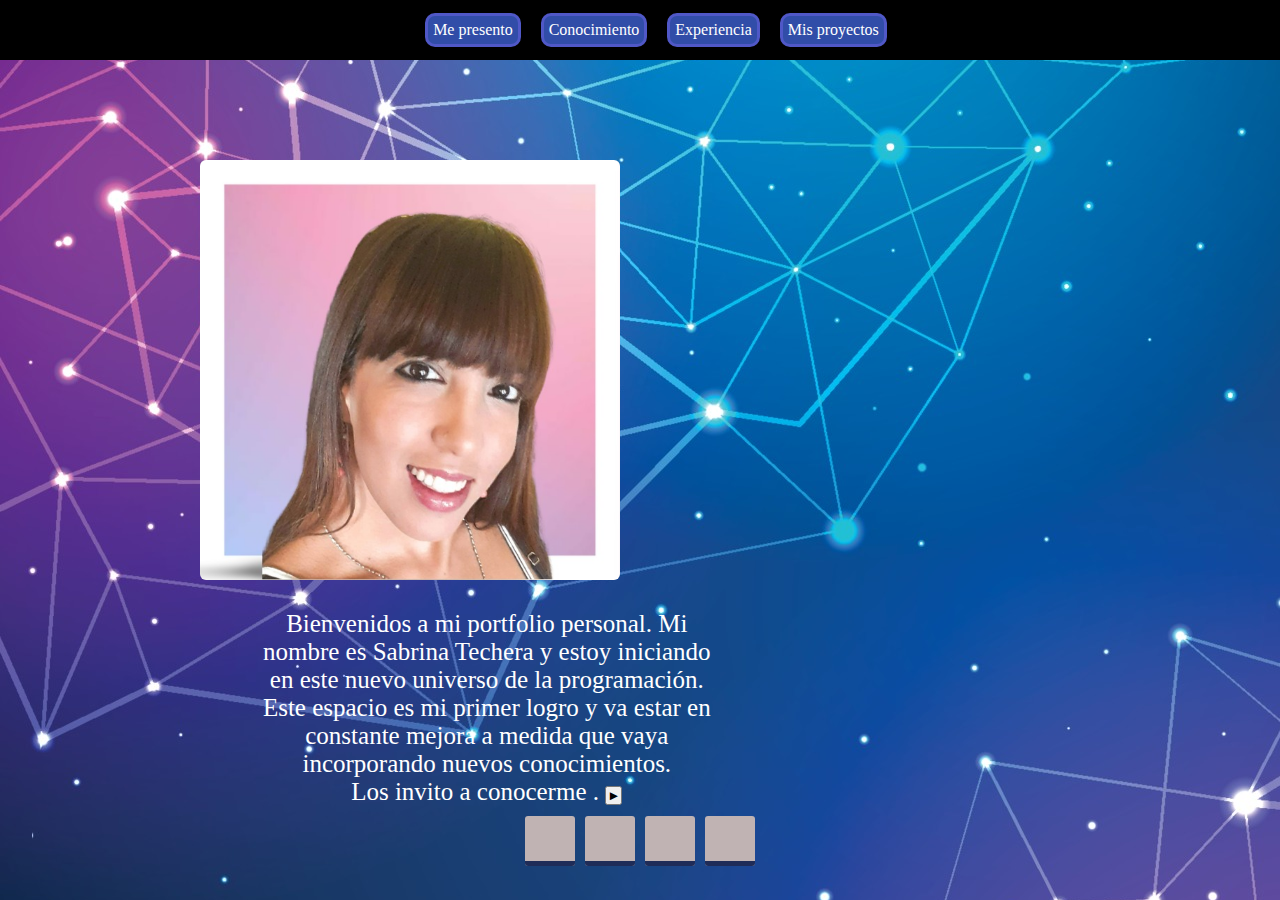
<file: index.html>
<!DOCTYPE html>
<html lang="en">

<head>
  <meta charset="UTF-8">
  <meta http-equiv="X-UA-Compatible" content="IE=edge">
  <meta name="viewport" content="width=device-width, initial-scale=1.0">
  <link rel="stylesheet" href="https://cdnjs.cloudflare.com/ajax/libs/font-awesome/6.2.1/css/all.min.css"
    integrity="sha512-MV7K8+y+gLIBoVD59lQIYicR65iaqukzvf/nwasF0nqhPay5w/9lJmVM2hMDcnK1OnMGCdVK+iQrJ7lzPJQd1w=="
    crossorigin="anonymous" referrerpolicy="no-referrer" />
  <link rel="stylesheet" href="./styles/index.css">
  <title>Presentacion</title>
</head>

<body>

  <header>
    <nav>
      <div class="nav-container">
        <ul id="navmenu">
          <div class="nav-row">
            <div class="nav-item">
              <a href="./index.html">Me presento</a>
            </div>
            <div class="nav-item">
              <a href="./Conocimientos.html">Conocimiento</a>
            </div>
            <div class="nav-item">
              <a href="./Experiencia.html">Experiencia</a>
            </div>
            <div class="nav-item">
              <a href="./Proyectos.html">Mis proyectos</a>
            </div>
          </div>

        </ul>
      </div>

    </nav>
  </header>
  <!-- termina nav -->

  <main>

    <div class="contenedor-principal">


      <img class="imagen" src="./imgs/Sabri-Perfil.jpg" />



      <!-- <p class="lorem"> -->
      <p> Bienvenidos a mi portfolio personal. Mi nombre es Sabrina Techera y estoy iniciando en este nuevo universo de
        la programación. Este espacio es mi primer logro y va estar en constante mejora a medida que vaya incorporando
        nuevos conocimientos. <br>
        Los invito a conocerme . <a href="./Conocimientos.html"><input class="boton" type="button" value="►" /></a>
      </p>


      
    </div>

  </main>
 

<!-- aca empieza el footer -->
  <footer class=" btn_social">

    <ul>
      <li><a href="https://api.whatsapp.com/send?phone=5491136980222&text=Hola!" target="_blank" title="MI NUMERO">
          <i class="fa-solid fa-phone-volume"></i></a></li>

      <li><a href="https://www.linkedin.com/in/sabrina-techera-32799a1a6/" target="_blank" title="LINKEDIN">
          <i class="fa-brands fa-linkedin"></i></a></li>

      <li><a href="https://github.com/sabrinatechera" target="_blank" title="gmail"> <i class="fa-brands fa-github"></i></a>
      </li>

      <li><a href="sabrinatecherasosa@gmail.com" target="_blank" title="sabrinatecherasosa@gmail.com"> <i
            class="fa-sharp fa-solid fa-envelope"></i></a></li>

    </ul>

  </footer>

</body>

</html>
</file>
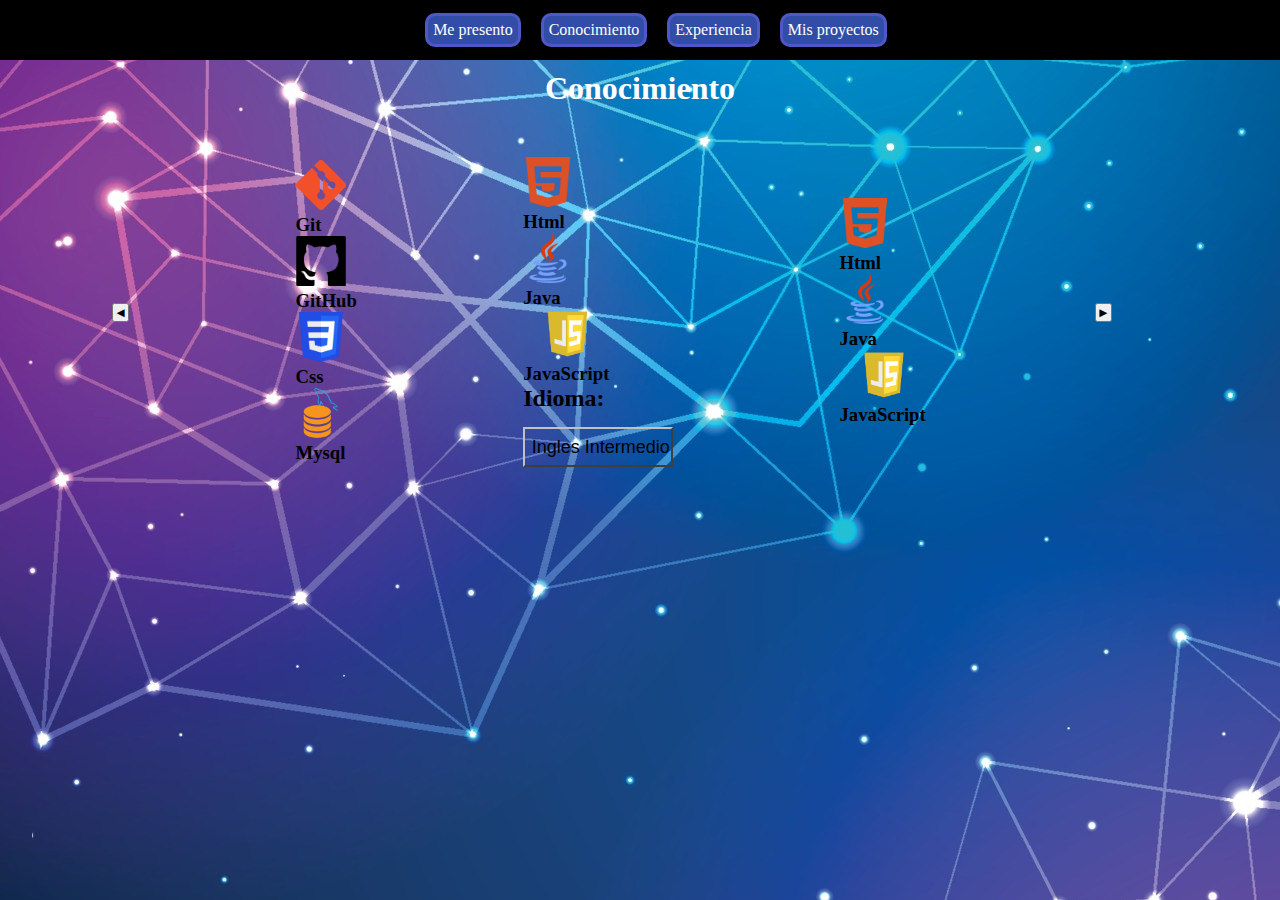
<file: Conocimientos.html>
<!DOCTYPE html>
<html lang="en">

<head>
    <meta charset="UTF-8">
    <meta http-equiv="X-UA-Compatible" content="IE=edge">
    <meta name="viewport" content="width=device-width, initial-scale=1.0">
    <link rel="stylesheet" href="https://cdnjs.cloudflare.com/ajax/libs/font-awesome/6.2.1/css/all.min.css"
        integrity="sha512-MV7K8+y+gLIBoVD59lQIYicR65iaqukzvf/nwasF0nqhPay5w/9lJmVM2hMDcnK1OnMGCdVK+iQrJ7lzPJQd1w=="
        crossorigin="anonymous" referrerpolicy="no-referrer" />
    <link rel="stylesheet" href="./styles/Conocimientos.css">
    <title>Conocimientos</title>
</head>

<body>


    <header>
        <nav>
            <div class="nav-container">
                <ul id="navmenu">
                    <div class="nav-row">
                        <div class="nav-item">
                            <a href="./index.html">Me presento</a>
                        </div>
                        <div class="nav-item">
                            <a href="./Conocimientos.html">Conocimiento</a>
                        </div>
                        <div class="nav-item">
                            <a href="./Experiencia.html">Experiencia</a>
                        </div>
                        <div class="nav-item">
                            <a href="./Proyectos.html">Mis proyectos</a>
                        </div>
                    </div>

                </ul>
            </div>

        </nav>
    </header>
    <!-- termina nav -->

    <h1 class="title">Conocimiento</h1>

    <main>

        <div class="contenedor-principal">


            <div class="conocimientos-container">
                <a class="link-button" href="./index.html"><input class="boton" type="button" value="◄" /></a>
                <div class="conocimiento">

                    <div class="image">
                        <img src="imgs/git.png" height="50px">
                        <h3 id="h3">Git</h3>
                    </div>

                    <div class="image">
                        <img src="imgs/GitHub.png" height="50px">
                        <h3 id="h3">GitHub</h3>
                    </div>

                    <div class="image">
                        <img src="imgs/Css3.png" height="50px">
                        <h3 id="h3">Css</h3>
                    </div>

                    <div class="image">
                        <img src="imgs/mysql.png" height="50px">
                        <h3 id="h3">Mysql</h3>
                    </div>



                </div>

                <div class="conocimiento">

                    <div class="image">
                        <img src="imgs/html5.png" height="50px">
                        <h3 id="h3">Html</h3>
                    </div>

                    <div class="image">
                        <img src="imgs/java.png" height="50px">
                        <h3 id="h3">Java</h3>
                    </div>

                    <div class="image">
                        <img src="imgs/javascript.png" height="50px">
                        <h3 id="h3">JavaScript</h3>
                    </div>
                    <div class="idioma">
                        <h2>Idioma:</h2>
                        <input type="button" id="en" value=" Ingles Intermedio" disabled>
                    </div>

                </div>

                <div class="conocimiento">

                    <div class="image">
                        <img src="imgs/html5.png" height="50px">
                        <h3 id="h3">Html</h3>
                    </div>

                    <div class="image">
                        <img src="imgs/java.png" height="50px">
                        <h3 id="h3">Java</h3>
                    </div>

                    <div class="image">
                        <img src="imgs/javascript.png" height="50px">
                        <h3 id="h3">JavaScript</h3>
                    </div>

                </div>
                <a class="link-button" href="./Experiencia.html"><input class="boton" type="button" value="►" /></a>

            </div>




        </div>

    </main>

</body>


<!-- aca empieza el footer -->
<footer class=" btn_social">

    <ul>
        <li><a href="https://api.whatsapp.com/send?phone=5491136980222&text=Hola!" target="_blank" title="MI NUMERO">
                <i class="fa-solid fa-phone-volume"></i></a></li>

        <li><a href="https://www.linkedin.com/in/sabrina-techera-32799a1a6/" target="_blank" title="LINKEDIN">
                <i class="fa-brands fa-linkedin"></i></a></li>

        <li><a href="https://github.com/sabrinatechera" target="_blank" title="gmail"> <i
                    class="fa-brands fa-github"></i></a>
        </li>

        <li><a href="sabrinatecherasosa@gmail.com" target="_blank" title="sabrinatecherasosa@gmail.com"> <i
                    class="fa-sharp fa-solid fa-envelope"></i></a></li>

    </ul>

</footer>
</body>

</html>
</file>
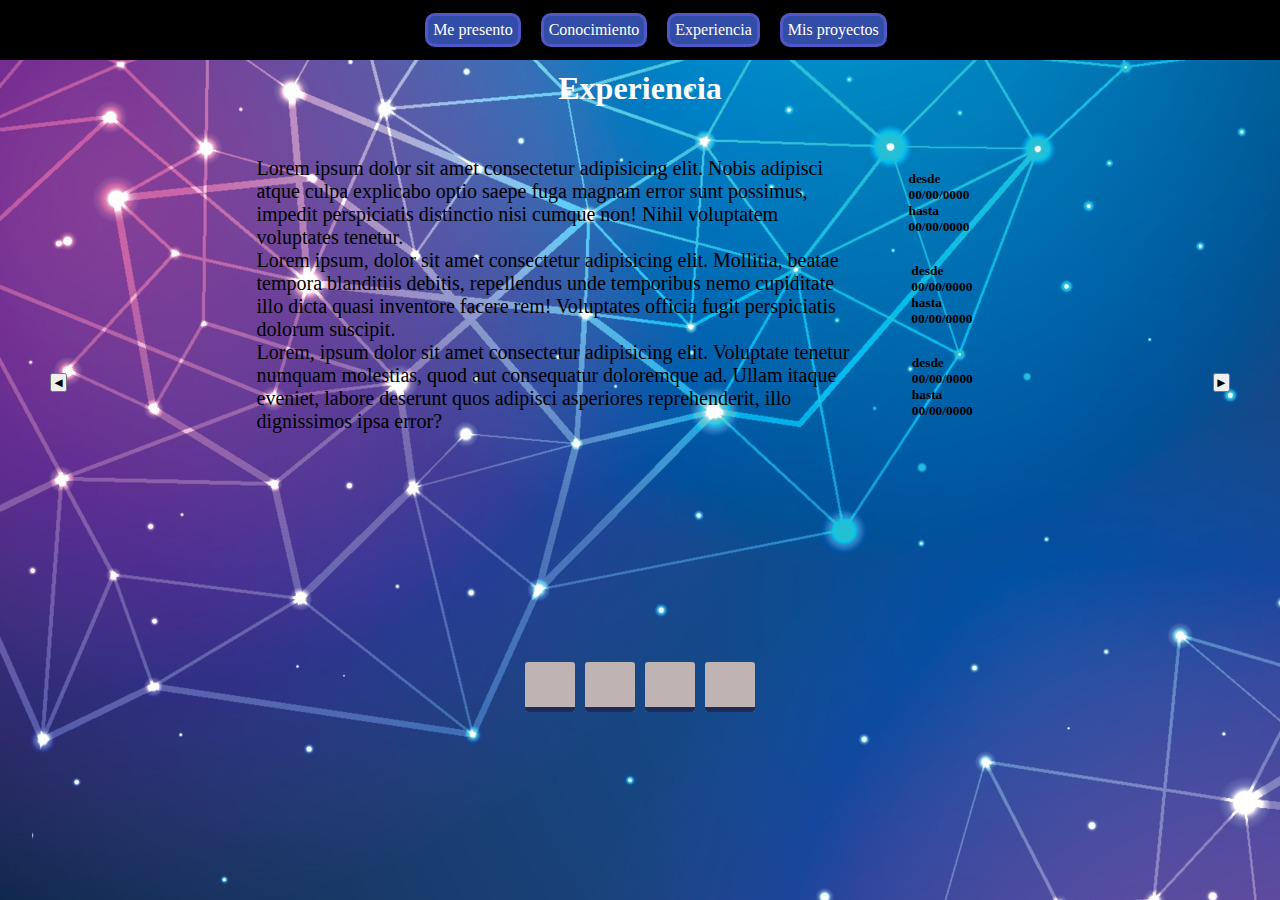
<file: Experiencia.html>
<!DOCTYPE html>
<html lang="en">

<head>
    <meta charset="UTF-8">
    <meta http-equiv="X-UA-Compatible" content="IE=edge">
    <meta name="viewport" content="width=device-width, initial-scale=1.0">
    <link rel="stylesheet" href="https://cdnjs.cloudflare.com/ajax/libs/font-awesome/6.2.1/css/all.min.css"
        integrity="sha512-MV7K8+y+gLIBoVD59lQIYicR65iaqukzvf/nwasF0nqhPay5w/9lJmVM2hMDcnK1OnMGCdVK+iQrJ7lzPJQd1w=="
        crossorigin="anonymous" referrerpolicy="no-referrer" />
    <link rel="stylesheet" href="./styles/Experiencia.css">
    <title>Experiencia</title>
</head>

<header>

    <nav>
        <div class="nav-container">
            <ul id="navmenu">
                <div class="nav-row">
                    <div class="nav-item">
                        <a href="./index.html">Me presento</a>
                    </div>
                    <div class="nav-item">
                        <a href="./Conocimientos.html">Conocimiento</a>
                    </div>
                    <div class="nav-item">
                        <a href="./Experiencia.html">Experiencia</a>
                    </div>
                    <div class="nav-item">
                        <a href="./Proyectos.html">Mis proyectos</a>
                    </div>
                </div>

            </ul>
        </div>

    </nav>
</header>
<!-- termina nav -->

<body>

    <div class="titulo">
        <h1>Experiencia</h1>
    </div>

<main>
    
    <div class="botones">
        <a href="Conocimientos.html"><input class="boton" type="button" value="◄" /></a>
    </div>

    <div class="slider-container">

        <div id="lorem">
            <p>Lorem ipsum dolor sit amet consectetur adipisicing elit. Nobis adipisci atque culpa explicabo optio saepe
                fuga magnam error sunt possimus, impedit perspiciatis distinctio nisi cumque non! Nihil voluptatem
                voluptates tenetur.</p>
                <h6>desde 00/00/0000 hasta 00/00/0000</h6><br>
        </div>

        <div id="lorem">
            <p>Lorem ipsum, dolor sit amet consectetur adipisicing elit. Mollitia, beatae tempora blanditiis debitis,
                repellendus unde temporibus nemo cupiditate illo dicta quasi inventore facere rem! Voluptates officia
                fugit perspiciatis dolorum suscipit.</p><br>
                <h6>desde 00/00/0000 hasta 00/00/0000</h6>
        </div>

        <div id="lorem">
            <p>Lorem, ipsum dolor sit amet consectetur adipisicing elit. Voluptate tenetur numquam molestias, quod aut
                consequatur doloremque ad. Ullam itaque eveniet, labore deserunt quos adipisci asperiores reprehenderit,
                illo dignissimos ipsa error?</p><br>
            <h6>desde 00/00/0000 hasta 00/00/0000</h6>
        </div>

    </div>
    <a class="link-button" href="./Proyectos.html"><input class="boton" type="button" value="►" /></a>
</main>
    <!-- aca empieza el footer -->
    <footer class=" btn_social">

        <ul>
            <li><a href="https://api.whatsapp.com/send?phone=5491136980222&text=Hola!" target="_blank"
                    title="MI NUMERO">
                    <i class="fa-solid fa-phone-volume"></i></a></li>

            <li><a href="https://www.linkedin.com/in/sabrina-techera-32799a1a6/" target="_blank" title="LINKEDIN">
                    <i class="fa-brands fa-linkedin"></i></a></li>

            <li><a href="https://github.com/sabrinatechera" target="_blank" title="gmail"> <i
                        class="fa-brands fa-github"></i></a>
            </li>

            <li><a href="sabrinatecherasosa@gmail.com" target="_blank" title="sabrinatecherasosa@gmail.com"> <i
                        class="fa-sharp fa-solid fa-envelope"></i></a></li>

        </ul>

    </footer>
</body>

</html>
</file>
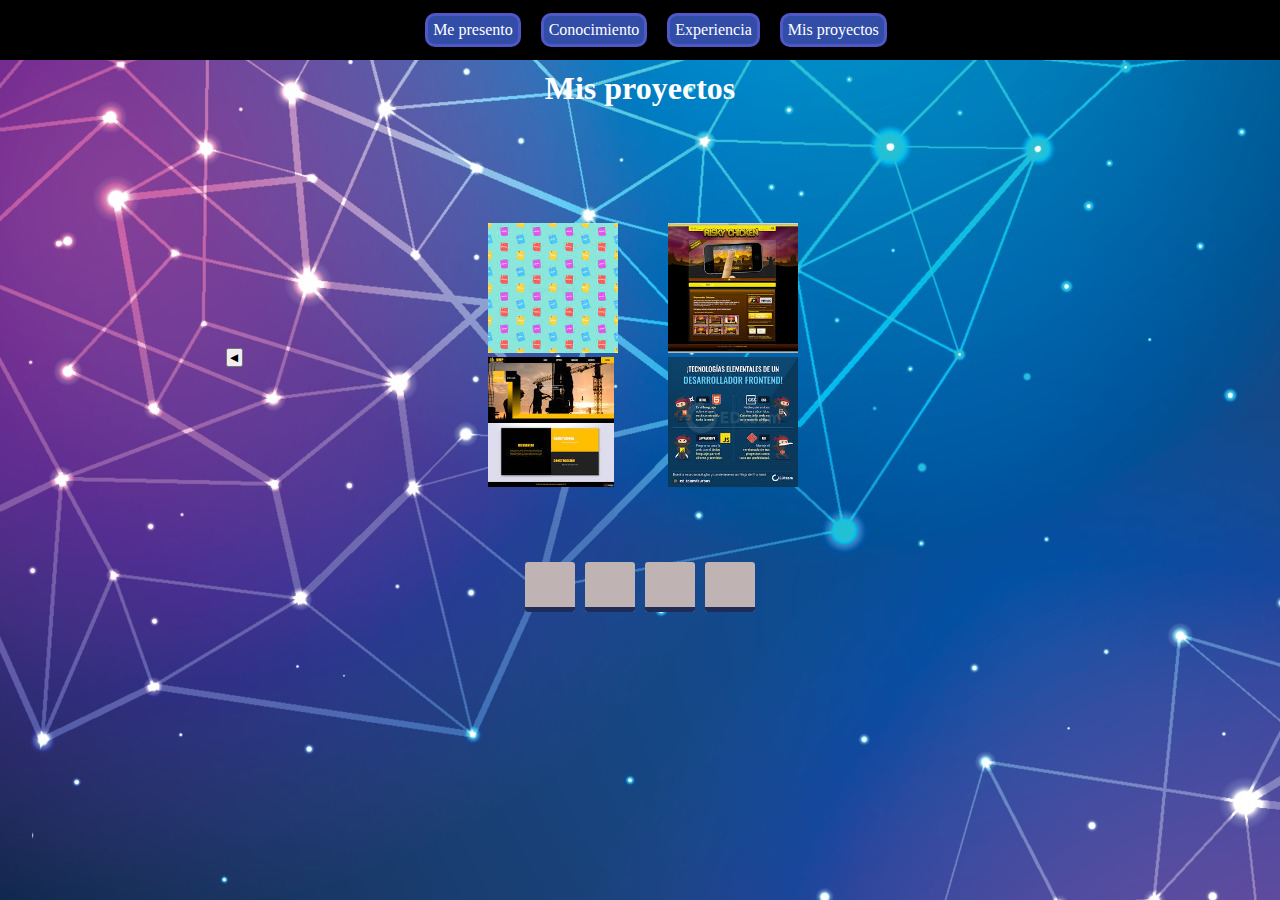
<file: Proyectos.html>
<!DOCTYPE html>
<html lang="en">

<head>
  <meta charset="UTF-8">
  <meta http-equiv="X-UA-Compatible" content="IE=edge">
  <meta name="viewport" content="width=device-width, initial-scale=1.0">
  <link rel="stylesheet" href="https://cdnjs.cloudflare.com/ajax/libs/font-awesome/6.2.1/css/all.min.css"
    integrity="sha512-MV7K8+y+gLIBoVD59lQIYicR65iaqukzvf/nwasF0nqhPay5w/9lJmVM2hMDcnK1OnMGCdVK+iQrJ7lzPJQd1w=="
    crossorigin="anonymous" referrerpolicy="no-referrer" />
  <link rel="stylesheet" href="./styles/Proyectos.css">
  <title>Proyectos</title>
</head>

<header>


  <nav>
    <div class="nav-container">
      <ul id="navmenu">
        <div class="nav-row">
          <div class="nav-item">
            <a href="./index.html">Me presento</a>
          </div>
          <div class="nav-item">
            <a href="./Conocimientos.html">Conocimiento</a>
          </div>
          <div class="nav-item">
            <a href="./Experiencia.html">Experiencia</a>
          </div>
          <div class="nav-item">
            <a href="./Proyectos.html">Mis proyectos</a>
          </div>
        </div>

      </ul>
    </div>

  </nav>
</header>
<!-- termina nav -->

<body>

  <div class="titulo">
    <h1>Mis proyectos</h1>
</div>


<main>

  <div class="boton">
    <a href=".//Experiencia.html"><input class="boton" type="button" value="◄" /></a>
  </div>
 <section class="item1" >
  <div class="proyectos1">
    <div class="imagenes">
      <a href="#"> <img src="imgs/proyecto1.jpg" height="130px"> </a>
    </div>
    <div class="imagenes">
      <a href="#"> <img src="imgs/proyecto2.jpg" height="130px"> </a>
    </div>
  </div>

  <div class="proyectos2">
    <div class="imagenes">
      <a href="#"> <img src="imgs/proyecto3.jpg" height="130px"> </a>
    </div>
    <div class="imagenes">
      <a href="#"> <img src="imgs/proyecto4.jpg" height="130px"> </a>
    </div>
  </div>
</section>

</main>

  <!-- aca empieza el footer -->
  <footer class=" btn_social">

    <ul>
      <li><a href="https://api.whatsapp.com/send?phone=5491136980222&text=Hola!" target="_blank" title="MI NUMERO">
          <i class="fa-solid fa-phone-volume"></i></a></li>

      <li><a href="https://www.linkedin.com/in/sabrina-techera-32799a1a6/" target="_blank" title="LINKEDIN">
          <i class="fa-brands fa-linkedin"></i></a></li>

      <li><a href="https://github.com/sabrinatechera" target="_blank" title="gmail"> <i
            class="fa-brands fa-github"></i></a>
      </li>

      <li><a href="sabrinatecherasosa@gmail.com" target="_blank" title="sabrinatecherasosa@gmail.com"> <i
            class="fa-sharp fa-solid fa-envelope"></i></a></li>

    </ul>

  </footer>

</body>

</html>
</file>
<file: styles/index.css>
* {
  margin: 0px;
  padding: 0px;
}


/* empeiza en el nav */
header {

  display: flex;
  justify-content: space-around;
  align-items: center;
  font-family: Catamaran, sans-serif;
  box-sizing: inherit;
  padding: 15px;
  background-color: black;
  color: #fff;
  height: 30px;

}

.nav-container {
  width: 100%;
  display: flex;
  justify-content: center;
  font-family: Catamaran, sans-serif;
  box-sizing: inherit;
  padding: .5em 1em;

}

.nav-row {
  display: flex;
  width: 100%;
  justify-content: space-around;
  gap: 20px;

}

.nav-item {
  border: 3px solid rgb(80, 88, 199);
  background-color: rgba(50, 79, 173, 0.973);
  padding: 5px;
  border-radius: 10px;
  font-family: cursive;
}

.nav-item a {
  text-decoration: none;
  color: white;

}

.nav-item a:hover {
  color: rgba(0, 0, 0, 0.884);
  transition: 0.3s;
}

body {

  background-image: url("../imgs/backgroundportfolio.jpg")
}

/* termina el nav */


/* empieza el main */

.contenedor-principal {

  display: flex;
  flex-direction: row;
  align-items: center;
  margin: 20px 0px 1px 200px
}

.imagen {

  border-radius: 6px;
  height: auto;
  margin-top: 50px;
  margin-right: 20px;
  margin-bottom: 10px;
  width: 420px;

}

p {
  justify-content: center;
  text-align: center;
  color: white;
  width: 50%;
  height: 200px;
  overflow: auto;
  margin-right: 50px;
  margin-left: 50px;
  font-size: 25px;

}

@media screen and (min-width: 640px) and (max-width: 1280px) {
  .contenedor-principal {
    width: 74vw;
    display: flex;
    flex-direction: row;
    flex-wrap: wrap;
    margin-top: 50px;
    gap: 20px;
  }

}

@media screen and (max-width: 640px) {

  header,
  .nav-container,
  .nav-row,
  .nav-item {
    width: 45vh;
  }

  .contenedor-principal {
    display: flex;
    flex-direction: column;
    justify-content: space-evenly;
    flex-wrap: wrap;
    width: 100vw;
    height: auto;
    gap: 20px;
    margin: auto;
  }

  .imagen,  p {
    width: 35vh;
    height: auto;
    gap: 5px;
    margin-top: 20px;
  }

  .item1 {
    display: flex;
    flex-direction: column;
    justify-content: center;
    align-items: center;
    flex-wrap: wrap;
    row-gap: 50px;
    gap: 20px;
  }

  .nav-item a {
    text-decoration: none;
    color: white;
    font-size: small;

  }

}

/* aqui iba a ir un boton de avanzar pero lo elimino por el momento */
/* .boton {
  position: absolute;
  right: 30px;
  top: 310px;
  height: 50px;
  width: 50px;
  border: none;
  background-color: black;
  color: white;
  border-radius: 50%;
  font-size: 25px;
}

.boton:hover {
  cursor: pointer;
  background-color: white;
  color: black;
  transition: 0.3s;
}

.boton:active {
  cursor: pointer;
  background-color: white;
  color: black;
  transition: 0.3s;
  transform: translateY(-4px);
} */


/* aca empieza el codigo del footer */

.btn_social {

  width: 100%;
  float: left;
  display: flex;
  margin: auto;
}

.btn_social ul {

  width: auto;
  margin: auto;
  float: left;
  display: block;
}

.btn_social ul li {

  position: relative;
  background: #c0b3b3;
  list-style: none;
  float: left;
  margin: 5px;
  z-index: 1;
  overflow: hidden;
  border-radius: 3px;
  font-size: 1.5em;
  text-align: center;
}

.btn_social ul li a {

  width: 50px;
  height: 50px;
  line-height: 53px;
  display: block;
  text-decoration: none;
  color: #a72295;
  transition: .4s;

}

.btn_social ul li::before {

  transition: 0.4s;
  position: absolute;
  content: '';
  width: 100%;
  height: 100%;
  top: 90%;
  left: 0;
  background: rgba(26, 40, 85, 0.973);
  z-index: -1;
  transform: scale(1);
  transition: .4s;
}

.btn_social ul li:hover::before {
  transition: 0.4s;
  top: 0%;
}

.btn_social ul li a:hover {
  color: white;
}
</file>
<file: styles/Conocimientos.css>
* {
    margin: 0px;
    padding: 0px;
}


/* empeiza en el nav */
header {

    display: flex;
    justify-content: space-around;
    align-items: center;
    font-family: Catamaran, sans-serif;
    box-sizing: inherit;
    padding: 15px;
    background-color: black;
    color: #fff;
    height: 30px;

}

.nav-container {
    width: 100%;
    display: flex;
    justify-content: center;
    font-family: Catamaran, sans-serif;
    box-sizing: inherit;
    padding: .5em 1em;

}

.nav-row {
    display: flex;
    width: 100%;
    justify-content: space-around;
    gap: 20px;

}

.nav-item {
    border: 3px solid rgb(80, 88, 199);
    background-color: rgba(50, 79, 173, 0.973);
    padding: 5px;
    border-radius: 10px;
    font-family: cursive;
}

.nav-item a {
    text-decoration: none;
    color: white;

}

.nav-item a:hover {
    color: rgba(0, 0, 0, 0.884);
    transition: 0.3s;
}

body {

    background-image: url("../imgs/backgroundportfolio.jpg")
}

/* termina el nav */

/* empieza el main */

.title {
    display: flex;
    align-items: center;
    justify-content: center;
    color: white;
    margin-top: 10px;
}

.contenedor-principal {
    width: 100%;
    max-width: 1200px;
    /* margin: auto; */
    display: flex;
    justify-content: center;
    margin: 50px 50px 0 100px
}

.conocimientos-container {
    width: 70%;
    display: flex;
    margin-bottom: 30px;
    justify-content: space-between;
    align-items: center;
    width: 1000px;
    height: auto;

}

#en {
    background-color: #ac7b5700;
    height: 40px;
    width: 150px;
    margin-top: 15px;
    font-size: large;
    border-left-color: #C2C1C1;
    border-top-color: #C2C1C1;
    border-right-color: #929292;
    border-bottom-color: #929292;
    color: black;
}

#en:hover {
    border-color: white;
}

@media screen and (min-width: 640px) and (max-width: 1280px) {
    .contenedor-principal {
        width: 80vw;
        display: flex;
        flex-direction: row;
        flex-wrap: wrap;
        margin-top: 50px;
        gap: 20px;
    }

}

@media screen and (max-width: 640px) {

    header,
    .nav-container,
    .nav-row,
    .nav-item {
        width: auto;
        font-size: 10px;
    }
    .contenedor-principal, .conocimientos-container {
        width: 50vh;
        flex-direction: column;
        justify-content: start;
        align-items: start;
}

/* aca iba a ir unn boton de adelante pero lo saco por ahora */
/*
.boton {
    height: 50px;
    width: 50px;
    border: none;
    background-color: black;
    color: white;
    border-radius: 50%;
    font-size: 25px;

}

.boton:hover {
    cursor: pointer;
    background-color: white;
    color: black;
    transition: 0.3s;
}

.boton:active {
    cursor: pointer;
    background-color: white;
    color: black;
    transition: 0.3s;
    transform: translateY(-4px);
} */




/* aca empieza el codigo del footer */

.btn_social {

    width: 100%;
    float: left;
    display: flex;
    margin: auto;
}

.btn_social ul {

    width: auto;
    margin: auto;
    float: left;
    display: block;
}

.btn_social ul li {

    position: relative;
    background: #c0b3b3;
    list-style: none;
    float: left;
    margin: 5px;
    z-index: 1;
    overflow: hidden;
    border-radius: 3px;
    font-size: 1.5em;
    text-align: center;
}

.btn_social ul li a {

    width: 50px;
    height: 50px;
    line-height: 53px;
    display: block;
    text-decoration: none;
    color: #a72295;
    transition: .4s;

}

.btn_social ul li::before {

    transition: 0.4s;
    position: absolute;
    content: '';
    width: 100%;
    height: 100%;
    top: 90%;
    left: 0;
    background: rgba(26, 40, 85, 0.973);
    z-index: -1;
    transform: scale(1);
    transition: .4s;
}

.btn_social ul li:hover::before {
    transition: 0.4s;
    top: 0%;
}

.btn_social ul li a:hover {
    color: white;
}

/*

.link-button{
height: 100%;
margin-top: -70px;
display: flex;
align-items: center;
margin-left: 40px;
text-decoration: none;
} */
</file>
<file: styles/Experiencia.css>
* {
  margin: 0px;
  padding: 0px;
}

body {

  background-image: url("../imgs/backgroundportfolio.jpg")
}

/* empeiza en el nav */
header {

  display: flex;
  justify-content: space-around;
  align-items: center;
  font-family: Catamaran, sans-serif;
  box-sizing: inherit;
  padding: 15px;
  background-color: black;
  color: #fff;
  height: 30px;

}

.nav-container {
  width: 100%;
  max-width: 1200px;
  margin: auto;
  display: flex;
  justify-content: center;
  font-family: Catamaran, sans-serif;
  box-sizing: inherit;
  padding: .5em 1em;
  
}

.nav-row {
  display: flex;
  width: 100%;
  justify-content: space-around;
  gap: 20px;

}

.nav-item {
  border: 3px solid rgb(80, 88, 199); 
  background-color: rgba(50, 79, 173, 0.973);
  padding: 5px;
  border-radius: 10px;
  font-family: cursive;
}

.nav-item a {
  text-decoration: none;
  color: white;

}
.nav-item a:hover {
  color: rgba(0, 0, 0, 0.884);
  transition: 0.3s;
}


/* termina el nav */

.titulo{
  display: flex;
  align-items: center;
  justify-content: center;
  color: white;
  margin-top: 10px;
}

main{
  display: flex;
  flex-direction: row;
  justify-content: space-between;
  align-items: center;
  margin: 50px;
} 

/* aqui iba a ir uno sbotones pero lo saque  */
/* .botones{
  display: flex;
  align-items: row;
  justify-content: space-between;
  padding-top: 15px;
  padding-bottom: 15px;
}

.botones .boton{
  margin-top: 25px;
  margin-right: 22px;
  margin-left: 22px;
}

.boton {
height: 50px;
width: 50px;
border: none;
background-color: black;
color: white;
border-radius: 50%;
font-size: 25px;
}

.boton:hover {
cursor: pointer;
background-color: white;
color: black;
transition: 0.3s;
}

.boton:active {
cursor: pointer;
background-color: white;
color: black;
transition: 0.3s;
transform: translateY(-4px);
} */


.slider-container {
    margin-right: auto;
    margin-left: auto;
    width: 65%;
    height: 50vh;
    overflow-y: scroll;
    scroll-snap-type: y mandatory;
  }

.slider-container #lorem{
    display: flex;
    flex-direction: row;
    font-family: cursive;
    font-size: 20px;
    margin-right: 250px;
}

#lorem h6{
    display: flex;
    align-items: center;
    margin-left: 50px;
    margin-right: -200px;
  
}

.slider-container::-webkit-scrollbar {
  width: 10px;
}

.slider-container::-webkit-scrollbar-thumb {
  background: #666;
  border-radius: 20px;
}

.slider-container::-webkit-scrollbar-track {
  background: #ddd;
  border-radius: 20px;
}


/* aca empieza el codigo del footer */

.btn_social {

  width: 100%;
  float: left;
  display: flex;
  margin: auto;
}

.btn_social ul {

  width: auto;
  margin: auto;
  float: left;
  display: block;
}

.btn_social ul li {

  position: relative;
  background: #c0b3b3;
  list-style: none;
  float: left;
  margin: 5px;
  z-index: 1;
  overflow: hidden;
  border-radius: 3px;
  font-size: 1.5em;
  text-align: center;
}

.btn_social ul li a {

  width: 50px;
  height: 50px;
  line-height: 53px;
  display: block;
  text-decoration: none;
  color: #a72295;
  transition: .4s;

}

.btn_social ul li::before {

  transition: 0.4s;
  position: absolute;
  content: '';
  width: 100%;
  height: 100%;
  top: 90%;
  left: 0;
  background: rgba(26, 40, 85, 0.973);
  z-index: -1;
  transform: scale(1);
  transition: .4s;
}

.btn_social ul li:hover::before {
  transition: 0.4s;
  top: 0%;
}

.btn_social ul li a:hover {
  color: white;
}
</file>
<file: styles/Proyectos.css>
* {
  margin: 0px;
  padding: 0px;
}

body {

  background-image: url("../imgs/backgroundportfolio.jpg")
}

/* empeiza en el nav */
header {

  display: flex;
  justify-content: space-around;
  align-items: center;
  font-family: Catamaran, sans-serif;
  box-sizing: inherit;
  padding: 15px;
  background-color: black;
  color: #fff;
  height: 30px;

}

.nav-container {
  width: 100%;
  display: flex;
  justify-content: center;
  font-family: Catamaran, sans-serif;
  box-sizing: inherit;
  padding: .5em 1em;

}

.nav-row {
  display: flex;
  width: 100%;
  justify-content: space-around;
  gap: 20px;

}

.nav-item {
  border: 3px solid rgb(80, 88, 199);
  background-color: rgba(50, 79, 173, 0.973);
  padding: 5px;
  border-radius: 10px;
  font-family: cursive;
}

.nav-item a {
  text-decoration: none;
  color: white;

}

.nav-item a:hover {
  color: rgba(0, 0, 0, 0.884);
  transition: 0.3s;
}


/* termina el nav */
.titulo {
  display: flex;
  align-items: center;
  justify-content: center;
  color: white;
  margin-top: 10px;
}

main {
  display: flex;
  flex-direction: row;
  justify-content: space-evenly;
  align-items: center;
  align-content: center;
  width: 1080px;
  height: 400px;
}

.item1 {
  display: flex;
  flex-direction: row;
  justify-content: center;
  align-items: center;
  flex-wrap: wrap;
  row-gap: 50px;
  gap: 50px;
}

@media screen and (min-width: 641px) and (max-width: 1280px) {
  main {
    width: 80vw;
    display: flex;
    flex-direction: row;
    flex-wrap: wrap;
    margin-top: 50px;
    gap: 20px;
  }
}

@media screen and (max-width: 640px) {
  header, .nav-container, .nav-row, .nav-item{
    width: 45vh;
  }
  main {
    display: flex;
    flex-direction: column;
    justify-content: space-evenly;
    /* align-items: center;
        align-content: center; */
    flex-wrap: wrap;
    width: 100vw;
    height: auto;
    gap: 20px;
      }
      .item1 {
        display: flex;
        flex-direction: column;
        justify-content: center;
        align-items: center;
        flex-wrap: wrap;
        row-gap: 50px;
        gap: 20px;
      }
      .nav-item a {
        text-decoration: none;
        color: white;
        font-size: small;
      
      }

}

/* 
aqui iba botones eliminado por ahora

.boton {
  position: absolute;
   left: 30px;  
  top: 310px;
  height: 50px;
   width: 50px;
   border: none;
  background-color: black;
  color: white;
  border-radius: 50%;
  font-size: 25px;
}

.boton:hover {
   cursor: pointer;
  background-color: white;
  color: black;
  transition: 0.3s;
}

.boton:active {
   cursor: pointer;
   background-color: white;
   color: black;
   transition: 0.3s;
   transform: translateY(-4px);
} */

/* aca empieza el codigo del footer */

.btn_social {

  width: 100%;
  float: left;
  display: flex;
  margin: auto;
}

.btn_social ul {

  width: auto;
  margin: auto;
  float: left;
  display: block;
}

.btn_social ul li {

  position: relative;
  background: #c0b3b3;
  list-style: none;
  float: left;
  margin: 5px;
  z-index: 1;
  overflow: hidden;
  border-radius: 3px;
  font-size: 1.5em;
  text-align: center;
}

.btn_social ul li a {

  width: 50px;
  height: 50px;
  line-height: 53px;
  display: block;
  text-decoration: none;
  color: #a72295;
  transition: .4s;

}

.btn_social ul li::before {

  transition: 0.4s;
  position: absolute;
  content: '';
  width: 100%;
  height: 100%;
  top: 90%;
  left: 0;
  background: rgba(26, 40, 85, 0.973);
  z-index: -1;
  transform: scale(1);
  transition: .4s;
}

.btn_social ul li:hover::before {
  transition: 0.4s;
  top: 0%;
}

.btn_social ul li a:hover {
  color: white;
}
</file>
